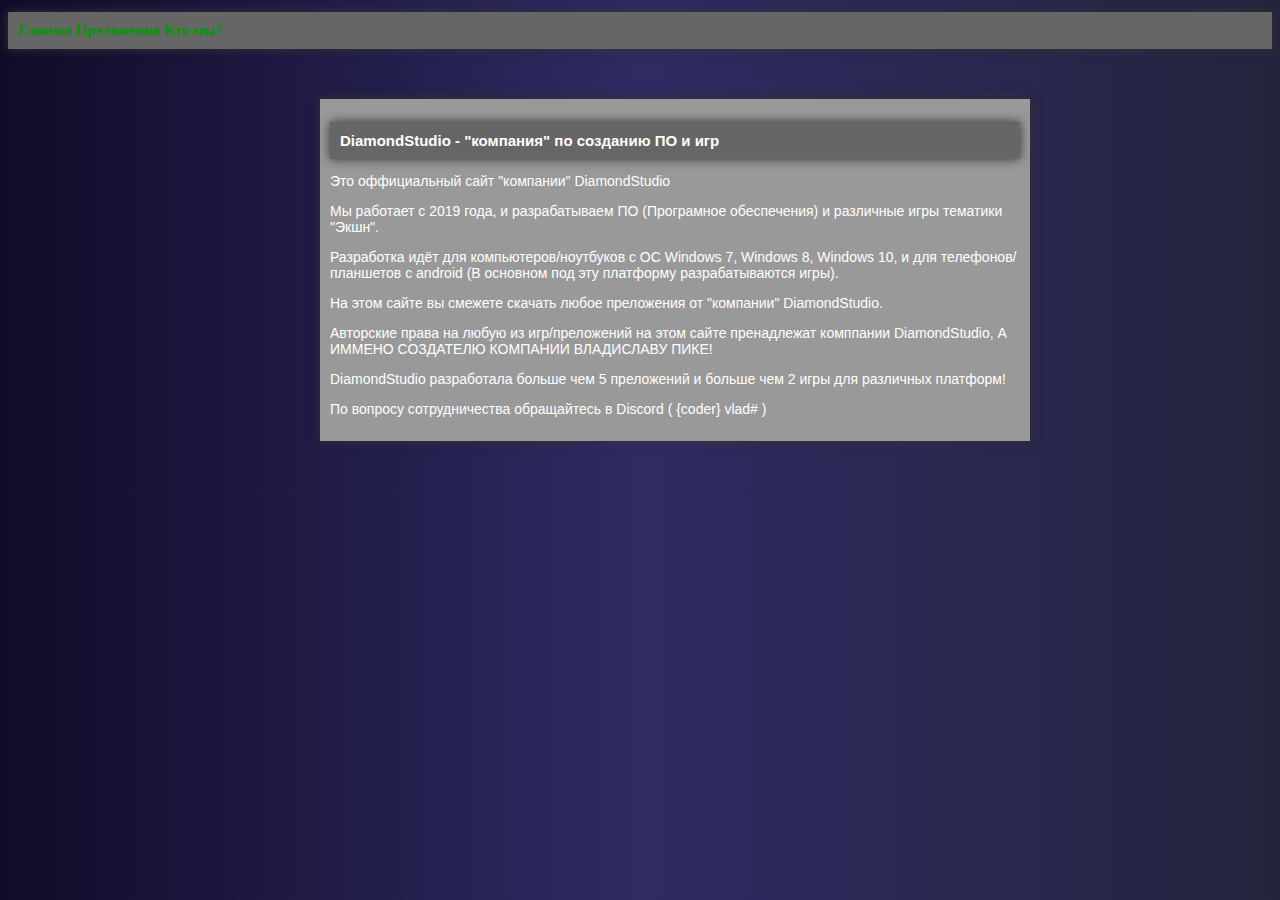
<file: index.html>
<!DOCTYPE html>
<html>
<head>
<title>DiamondStudio :: Главная</title>
<style>
body{
background: #0f0c29;  /* fallback for old browsers */
background: -webkit-linear-gradient(to left, #24243e, #302b63, #0f0c29);  /* Chrome 10-25, Safari 5.1-6 */
background: linear-gradient(to left, #24243e, #302b63, #0f0c29); /* W3C, IE 10+/ Edge, Firefox 16+, Chrome 26+, Opera 12+, Safari 7+ */
}

#content{margin:30px;background-color:#999999;-webkit-box-shadow:0px 0px 10px #333333;-moz-box-shadow:0px 0px 10px #333333;box-shadow:0px 0px 10px #333333;overflow:hidden;width:690px;padding:10px 10px;}
#container{margin:50px auto;width:700px;font-family:"Lucida Sans Unicode", "Lucida Grande", sans-serif;font-size:14px;color:#FFF;}
h2{font-size:15px;padding:10px 10px 10px 10px;background-color:#666;-moz-box-shadow:0px 0px 10px #333333;box-shadow:0px 0px 10px #333333;overflow:hidden;}
a{color:#090;cursor:pointer;text-decoration:none;}
a:hover{color:#0F0;cursor:pointer;text-decoration:none;}
.logo{margin:0 25px;}
</style>
</head>
<body>
<h2><i><a href="https://diamondstudio.ml/">Главная</a></i> <a href ="https://diamondstudio.ml/apps.html">Преложения</a> <a href ="https://diamondstudio.ml/abaut.html">Кто мы?</a></h2>
<div id="container">
<div id="content">
<h2>DiamondStudio - "компания" по созданию ПО и игр</h2><p>
Это оффициальный сайт "компании" DiamondStudio<p>
Мы работает с 2019 года, и разрабатываем ПО (Програмное обеспечения) и различные игры тематики "Экшн".<p>
Разработка идёт для компьютеров/ноутбуков с ОС Windows 7, Windows 8, Windows 10, и для телефонов/планшетов с android (В основном под эту платформу разрабатываются игры).<p>
На этом сайте вы смежете скачать любое преложения от "компании" DiamondStudio.<p>
Авторские права на любую из игр/преложений на этом сайте пренадлежат комппании DiamondStudio, А ИММЕНО СОЗДАТЕЛЮ КОМПАНИИ ВЛАДИСЛАВУ ПИКЕ!<p>
<p>
<p>
DiamondStudio разработала больше чем 5 преложений и больше чем 2 игры для различных платформ!<p>
По вопросу сотрудничества обращайтесь в Discord ( {coder} vlad# )<p>
</div>
</div>
</body>
</html>
</file>
